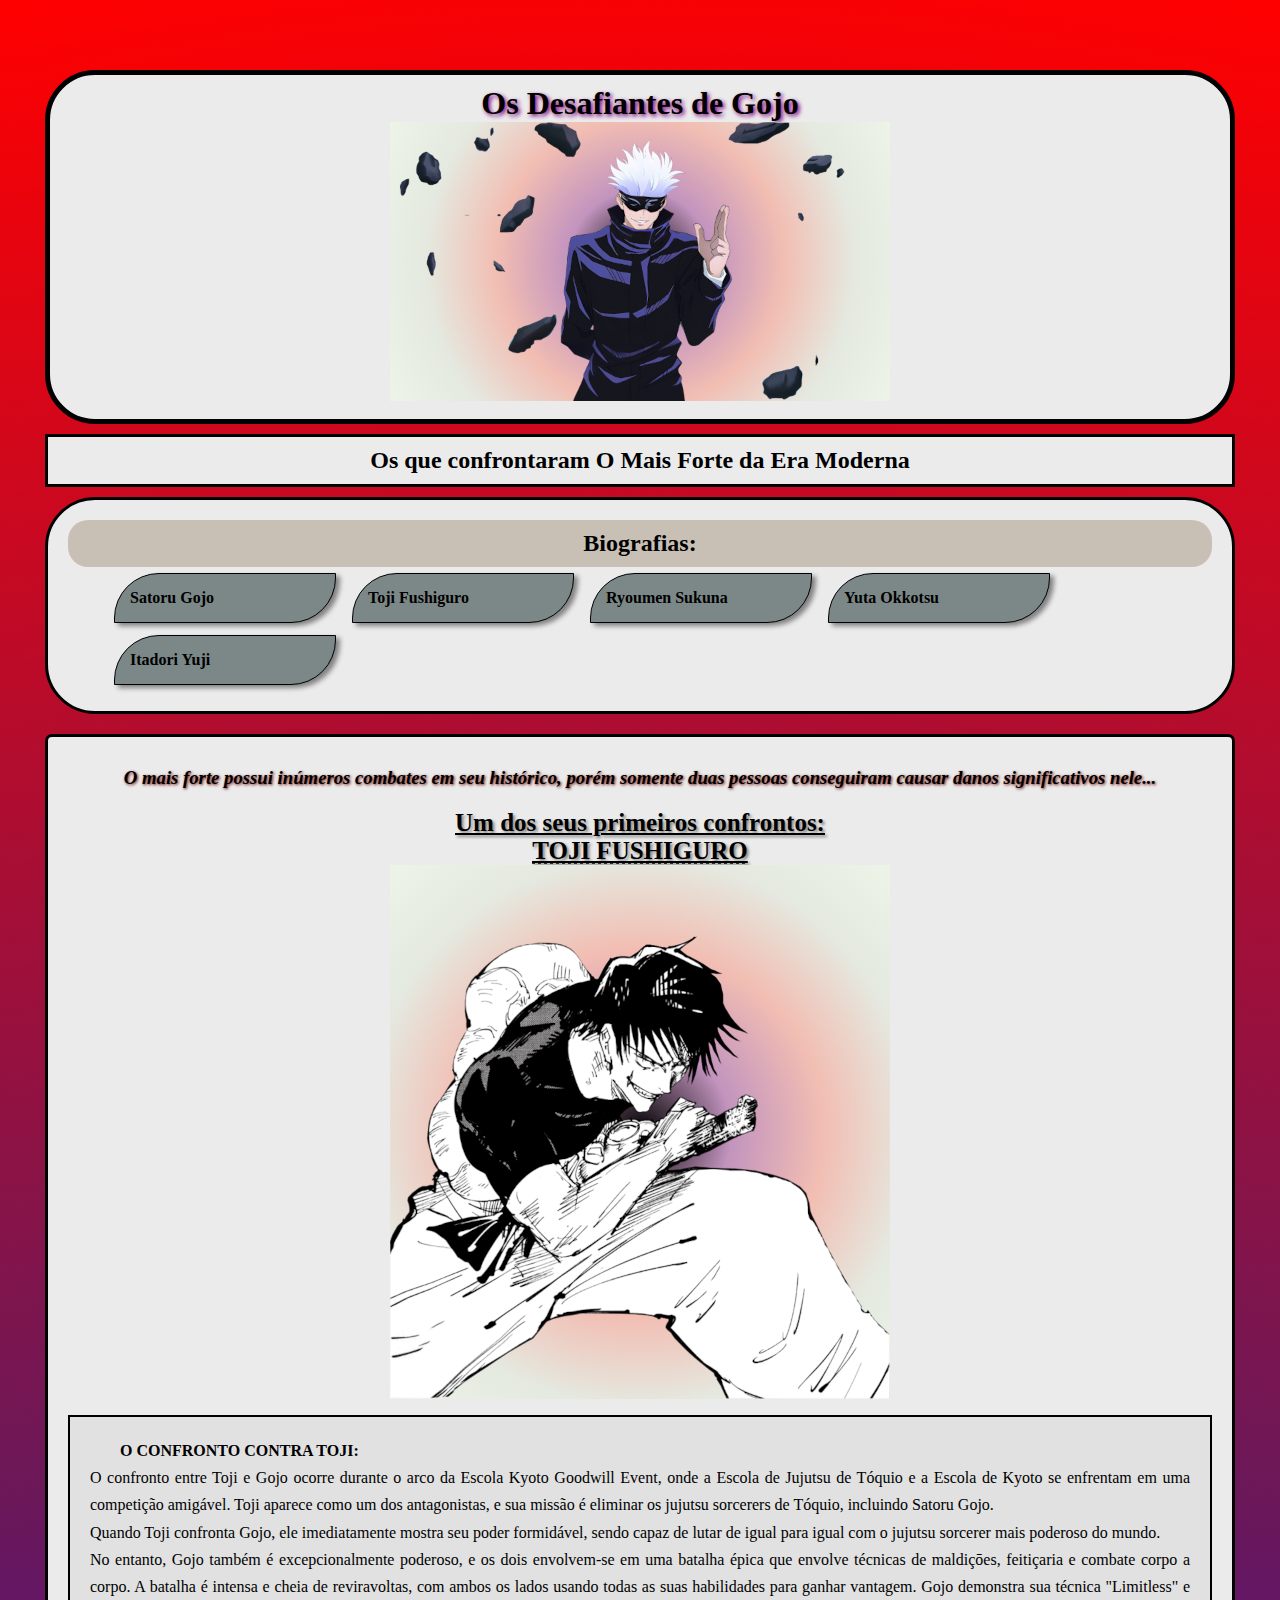
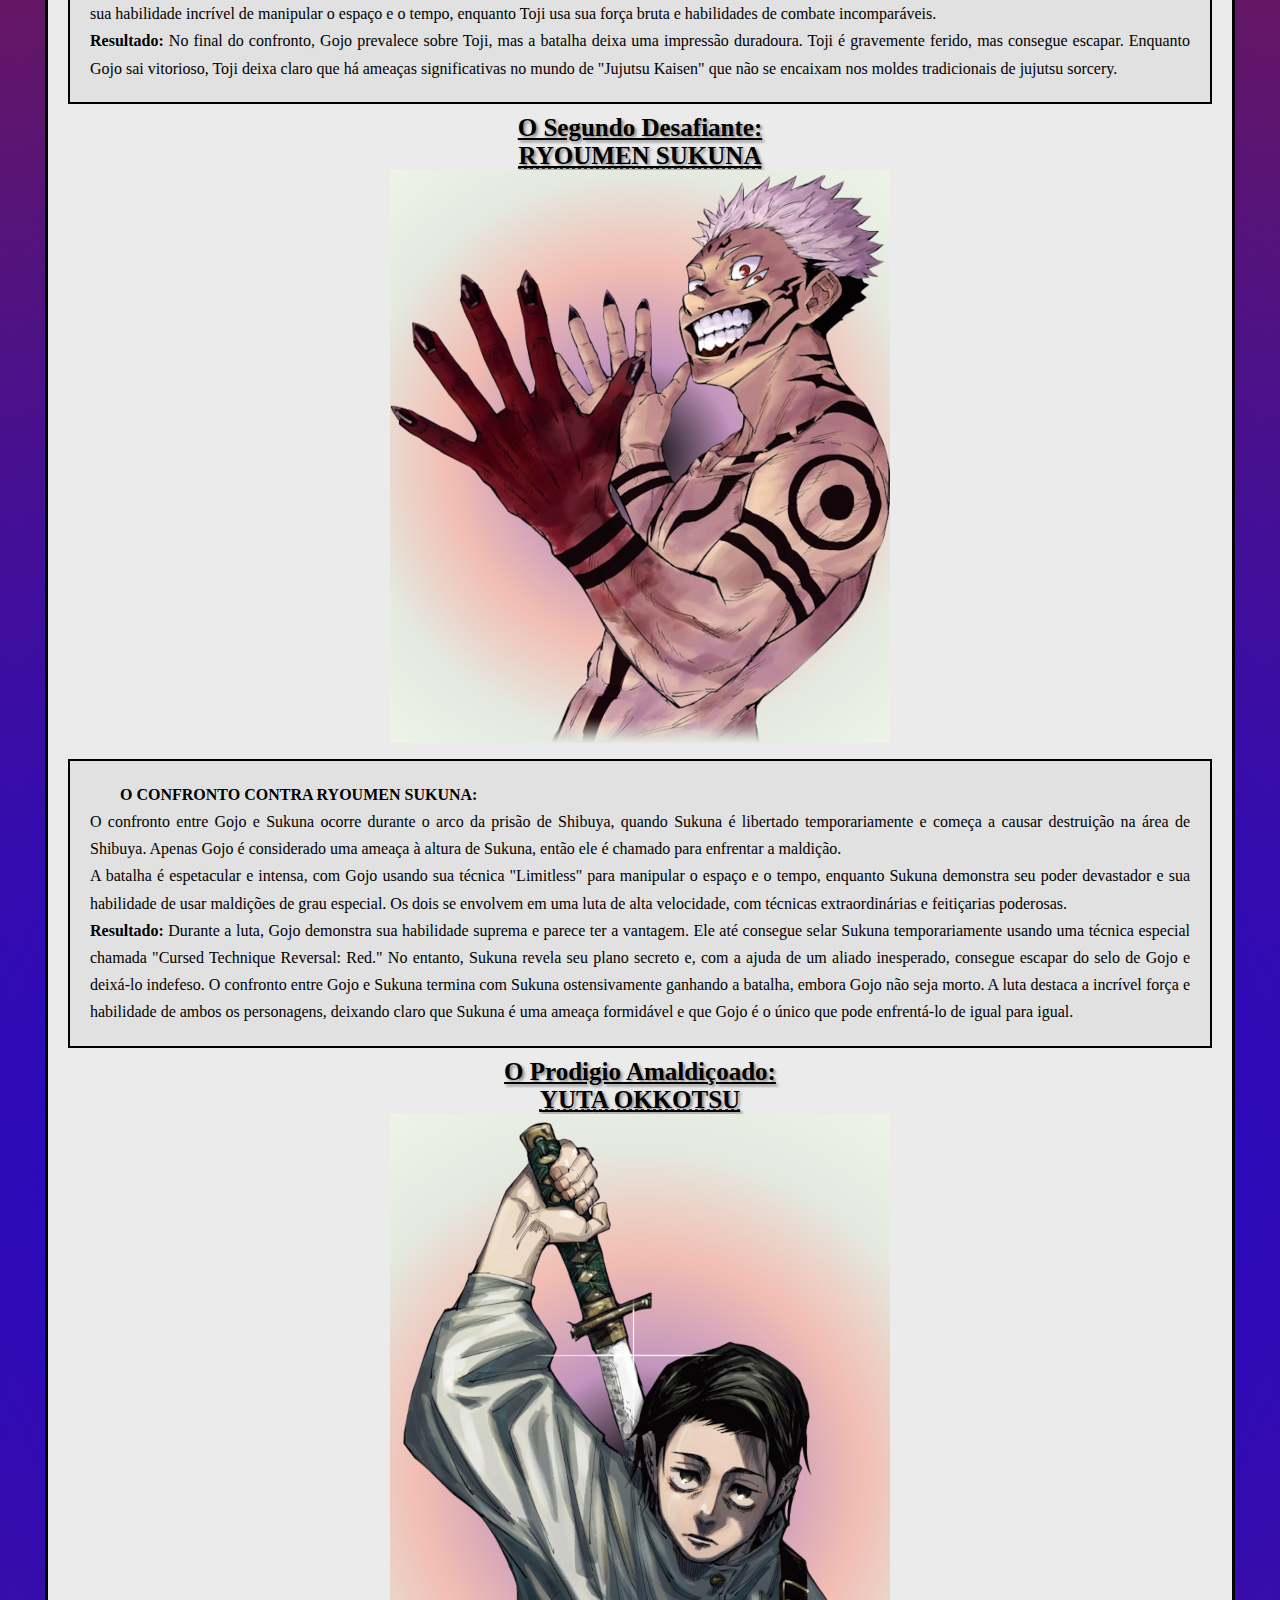
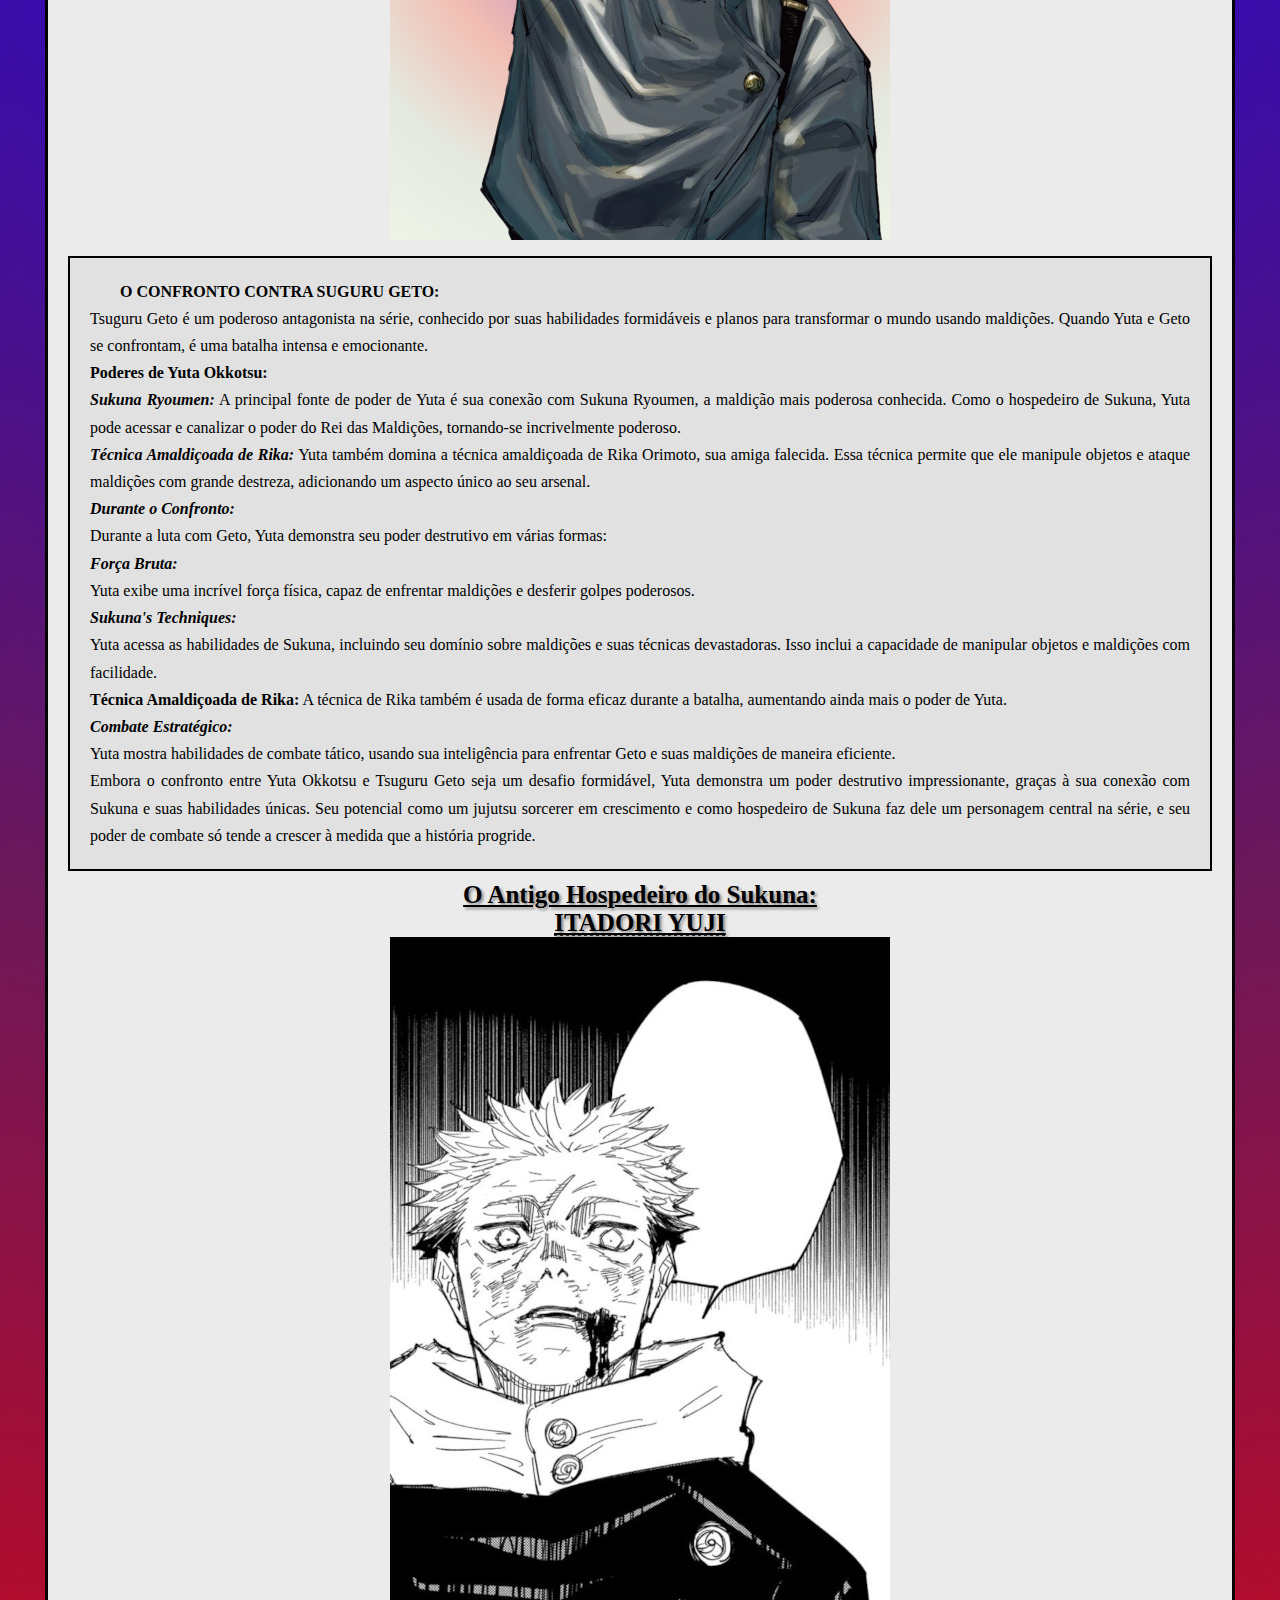
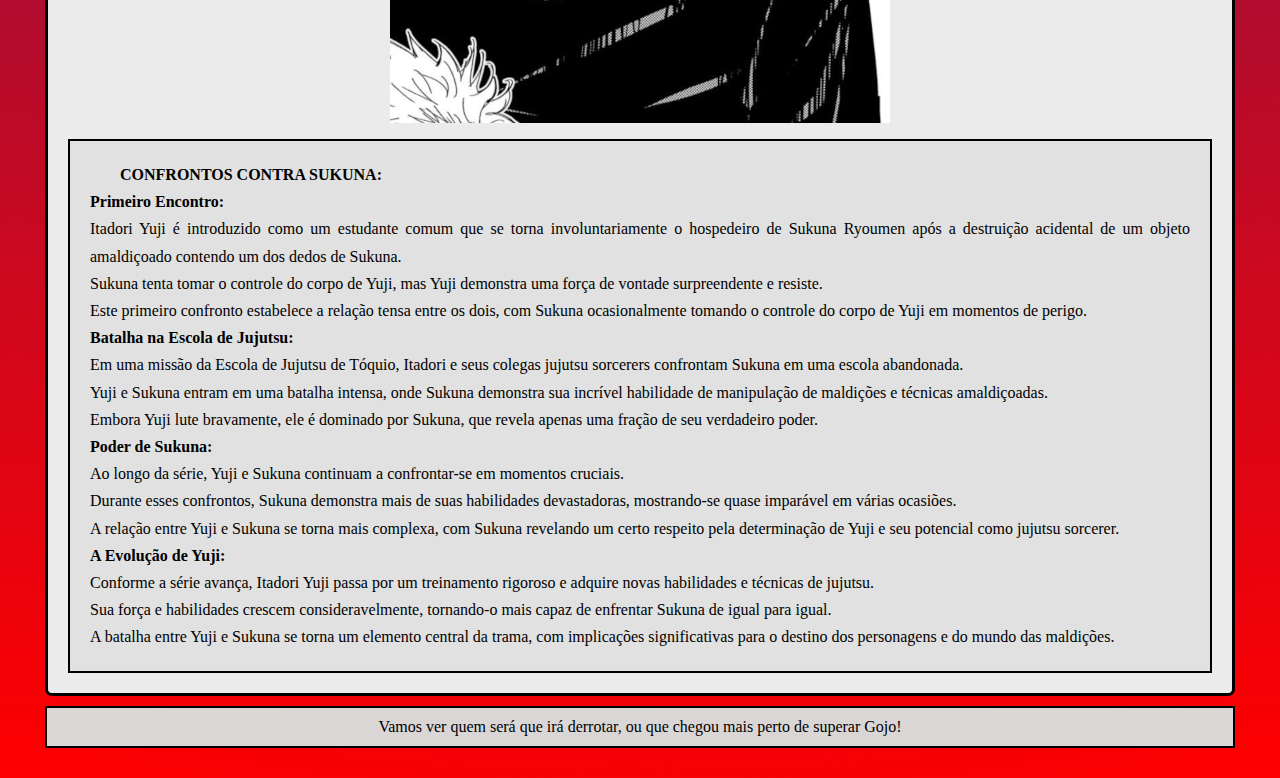
<file: index.html>
<!DOCTYPE html>
<html lang="pt-br">
<head>
    <meta charset="UTF-8">
    <meta name="viewport" content="width=device-width, initial-scale=1.0">
    <title>Os desafiantes do mais forte da Era Moderna</title>
    <link rel="stylesheet" href="style.css">
    <link rel="shortcut icon" href="imagens/favicon/favicon.ico" type="image/x-icon">
    
</head>
<body>
    <header>
        <h1>
            Os Desafiantes de Gojo <br>
            <picture>
                <source media="(max-width: 750px)" srcset="imagens/250px/gojo_base_250.png" type="image/png">
                <img src="imagens/500px/gojo_base_500.png" alt="gojo_sinistro" id="gojo_base_img">
            </picture>
        </h1>
        <h2 class="biografia_t">
            Os que confrontaram O Mais Forte da Era Moderna
        </h2>
        <nav class="biografias">
            <h2 id="cabecalho"> 
                Biografias:
            </h2>
            <ul type="square">
                <li class="gojo"><a href="biografias/index_gojo.html" target="_self" rel="next">Satoru Gojo</a></li>
                <li class="toji"><a href="biografias/index_toji.html">Toji Fushiguro</a></li>
                <li class="sukuna"><a href="biografias/index.sukuna.html">Ryoumen Sukuna</a></li>
                <li class="yuta"><a href="biografias/index_yuta.html">Yuta Okkotsu</a></li>
                <li class="itadori"><a href="biografias/index_itadori.html">Itadori Yuji</a></li>
            </ul>
        </nav>
    </header>
    <main class="texto_principal">
        <section>
            <article id="introducao">
                <h3>
                    O mais forte possui inúmeros combates em seu histórico, <strong>porém</strong> somente duas pessoas conseguiram causar danos significativos nele...
                </h3>
            </article>
        </section>
        <section>
            <article class="textos_etextos">
                <h3>
                    Um dos seus primeiros confrontos: <br>
                    <abbr title="O MAIS FORTE SEM ENERGIA AMALDIÇOADA">TOJI FUSHIGURO</abbr> <br>
                    <picture>
                        <source media="(max-width: 750px)" srcset="imagens/250px/toji_base_250.png" type="image/png">
                        <img src="imagens/500px/toji_base_500.png" alt="toji_sinistro" id="toji_base_img">
                    </picture>
                </h3>
                <p id="gojo_vs_toji">
                    <strong>O CONFRONTO CONTRA TOJI:</strong><br>
                    O confronto entre Toji e Gojo ocorre durante o arco da Escola Kyoto Goodwill Event, onde a Escola de Jujutsu de Tóquio e a Escola de Kyoto se enfrentam em uma competição amigável.
                    Toji aparece como um dos antagonistas, e sua missão é eliminar os jujutsu sorcerers de Tóquio, incluindo Satoru Gojo. <br>
                    Quando Toji confronta Gojo, ele imediatamente mostra seu poder formidável, sendo capaz de lutar de igual para igual com o jujutsu sorcerer mais poderoso do mundo. <br>
                    No entanto, Gojo também é excepcionalmente poderoso, e os dois envolvem-se em uma batalha épica que envolve técnicas de maldiçōes, feitiçaria e combate corpo a corpo.
                    A batalha é intensa e cheia de reviravoltas, com ambos os lados usando todas as suas habilidades para ganhar vantagem. 
                    Gojo demonstra sua técnica "Limitless" e sua habilidade incrível de manipular o espaço e o tempo, enquanto Toji usa sua força bruta e habilidades de combate incomparáveis. <br>
                    <strong>Resultado:</strong>
                    No final do confronto, Gojo prevalece sobre Toji, mas a batalha deixa uma impressão duradoura. Toji é gravemente ferido, mas consegue escapar. 
                    Enquanto Gojo sai vitorioso, Toji deixa claro que há ameaças significativas no mundo de "Jujutsu Kaisen" que não se encaixam nos moldes tradicionais de jujutsu sorcery.
                </p>
                <h3>
                    O Segundo Desafiante: <br>
                    <abbr title="O REI DAS MALDIÇÕES">RYOUMEN SUKUNA</abbr> <br>
                    <picture>
                        <source media="(max-width: 750px)" srcset="imagens/250px/sukuna_base_250.png" type="image/png">
                        <img src="imagens/500px/sukuna_base_500.png" alt="sukuna_sinistro" id="sukuna_base_img">
                    </picture>
                </h3>
                <p id="gojo_vs_sukuna">
                    <strong>O CONFRONTO CONTRA RYOUMEN SUKUNA:</strong> <br>
                    O confronto entre Gojo e Sukuna ocorre durante o arco da prisão de Shibuya, quando Sukuna é libertado temporariamente e começa a causar destruição na área de Shibuya. 
                    Apenas Gojo é considerado uma ameaça à altura de Sukuna, então ele é chamado para enfrentar a maldição. <br>
                    A batalha é espetacular e intensa, com Gojo usando sua técnica "Limitless" para manipular o espaço e o tempo, enquanto Sukuna demonstra seu poder devastador e sua habilidade de usar maldições de grau especial.
                    Os dois se envolvem em uma luta de alta velocidade, com técnicas extraordinárias e feitiçarias poderosas. <br>
                    <strong>Resultado:</strong>
                    Durante a luta, Gojo demonstra sua habilidade suprema e parece ter a vantagem. Ele até consegue selar Sukuna temporariamente usando uma técnica especial chamada "Cursed Technique Reversal: Red." 
                    No entanto, Sukuna revela seu plano secreto e, com a ajuda de um aliado inesperado, consegue escapar do selo de Gojo e deixá-lo indefeso.
                    O confronto entre Gojo e Sukuna termina com Sukuna ostensivamente ganhando a batalha, embora Gojo não seja morto. 
                    A luta destaca a incrível força e habilidade de ambos os personagens, deixando claro que Sukuna é uma ameaça formidável e que Gojo é o único que pode enfrentá-lo de igual para igual.
                </p>
                <h3>
                    O Prodigio Amaldiçoado: <br>
                    <abbr title="O FUTURO JUJUTSU">YUTA OKKOTSU</abbr> <br>
                    <picture>
                        <source media="(max-width: 750px)" srcset="imagens/250px/yuta_base_250.png" type="image/png">
                        <img src="imagens/500px/yuta_base_500.png" alt="yuta_sinistro" id="yuta_base_img">
                    </picture>
                </h3>
                <p id="yuta_vs_geto">
                    <strong>O CONFRONTO CONTRA SUGURU GETO:</strong> <br>
                    Tsuguru Geto é um poderoso antagonista na série, conhecido por suas habilidades formidáveis e planos para transformar o mundo usando maldições.
                     Quando Yuta e Geto se confrontam, é uma batalha intensa e emocionante. <br>
                    <strong>Poderes de Yuta Okkotsu:</strong> <br>
                    <em><strong>Sukuna Ryoumen:</strong></em> A principal fonte de poder de Yuta é sua conexão com Sukuna Ryoumen, a maldição mais poderosa conhecida. Como o hospedeiro de Sukuna, 
                    Yuta pode acessar e canalizar o poder do Rei das Maldições, tornando-se incrivelmente poderoso. <br>
                    <em><strong>Técnica Amaldiçoada de Rika:</strong></em> Yuta também domina a técnica amaldiçoada de Rika Orimoto, sua amiga falecida. 
                    Essa técnica permite que ele manipule objetos e ataque maldições com grande destreza, adicionando um aspecto único ao seu arsenal. <br>
                    <em><strong>Durante o Confronto:</strong></em> <br>
                    Durante a luta com Geto, Yuta demonstra seu poder destrutivo em várias formas: <br>
                    <em><strong>Força Bruta:</strong></em> <br> Yuta exibe uma incrível força física, capaz de enfrentar maldições e desferir golpes poderosos. <br>
                    <em><strong>Sukuna's Techniques:</strong></em> <br> Yuta acessa as habilidades de Sukuna, incluindo seu domínio sobre maldições e suas técnicas devastadoras. 
                    Isso inclui a capacidade de manipular objetos e maldições com facilidade. <br>
                    <strong>Técnica Amaldiçoada de Rika:</strong> A técnica de Rika também é usada de forma eficaz durante a batalha, aumentando ainda mais o poder de Yuta. <br>
                    <em><strong>Combate Estratégico:</strong></em> <br> Yuta mostra habilidades de combate tático, usando sua inteligência para enfrentar Geto e suas maldições de maneira eficiente. <br>
                    Embora o confronto entre Yuta Okkotsu e Tsuguru Geto seja um desafio formidável, Yuta demonstra um poder destrutivo impressionante,
                    graças à sua conexão com Sukuna e suas habilidades únicas. 
                    Seu potencial como um jujutsu sorcerer em crescimento e como hospedeiro de Sukuna faz dele um personagem central na série, 
                    e seu poder de combate só tende a crescer à medida que a história progride.
                </p>
                <h3>
                    O Antigo Hospedeiro do Sukuna: <br>
                    <abbr title="Expansão de Dominio: Território de Caça!">ITADORI YUJI</abbr> <br>
                    <picture>
                        <source media="(max-width: 750px)" srcset="imagens/250px/itadori_base_250.png" type="image/png">
                        <img src="imagens/500px/itadori_base_500.png" alt="itadori_sinistro" id="itadori_base_img">
                    </picture>
                </h3>
                <p id="itadori_legado">
                    <strong>CONFRONTOS CONTRA SUKUNA:</strong> <br>
                    <strong>Primeiro Encontro:</strong> <br>
                    Itadori Yuji é introduzido como um estudante comum que se torna involuntariamente o hospedeiro de Sukuna Ryoumen após a destruição acidental de um objeto amaldiçoado contendo um dos dedos de Sukuna. <br>
                    Sukuna tenta tomar o controle do corpo de Yuji, mas Yuji demonstra uma força de vontade surpreendente e resiste. <br>
                    Este primeiro confronto estabelece a relação tensa entre os dois, com Sukuna ocasionalmente tomando o controle do corpo de Yuji em momentos de perigo. <br>
                    <strong>Batalha na Escola de Jujutsu:</strong> <br>
                    Em uma missão da Escola de Jujutsu de Tóquio, Itadori e seus colegas jujutsu sorcerers confrontam Sukuna em uma escola abandonada. <br>
                    Yuji e Sukuna entram em uma batalha intensa, onde Sukuna demonstra sua incrível habilidade de manipulação de maldições e técnicas amaldiçoadas. <br>
                    Embora Yuji lute bravamente, ele é dominado por Sukuna, que revela apenas uma fração de seu verdadeiro poder. <br>
                    <strong>Poder de Sukuna:</strong> <br>
                    Ao longo da série, Yuji e Sukuna continuam a confrontar-se em momentos cruciais. <br>
                    Durante esses confrontos, Sukuna demonstra mais de suas habilidades devastadoras, mostrando-se quase imparável em várias ocasiões. <br>
                    A relação entre Yuji e Sukuna se torna mais complexa, com Sukuna revelando um certo respeito pela determinação de Yuji e seu potencial como jujutsu sorcerer. <br>
                    <strong>A Evolução de Yuji:</strong> <br>
                    Conforme a série avança, Itadori Yuji passa por um treinamento rigoroso e adquire novas habilidades e técnicas de jujutsu. <br>
                    Sua força e habilidades crescem consideravelmente, tornando-o mais capaz de enfrentar Sukuna de igual para igual. <br>
                    A batalha entre Yuji e Sukuna se torna um elemento central da trama, com implicações significativas para o destino dos personagens e do mundo das maldições.
                </p>
            </article>
        </section>
    </main>
    <footer>
        <p class="gancho">
            Vamos ver quem será que irá derrotar, ou que chegou mais perto de superar Gojo!
        </p>
    </footer>
</body>
</html>
</file>
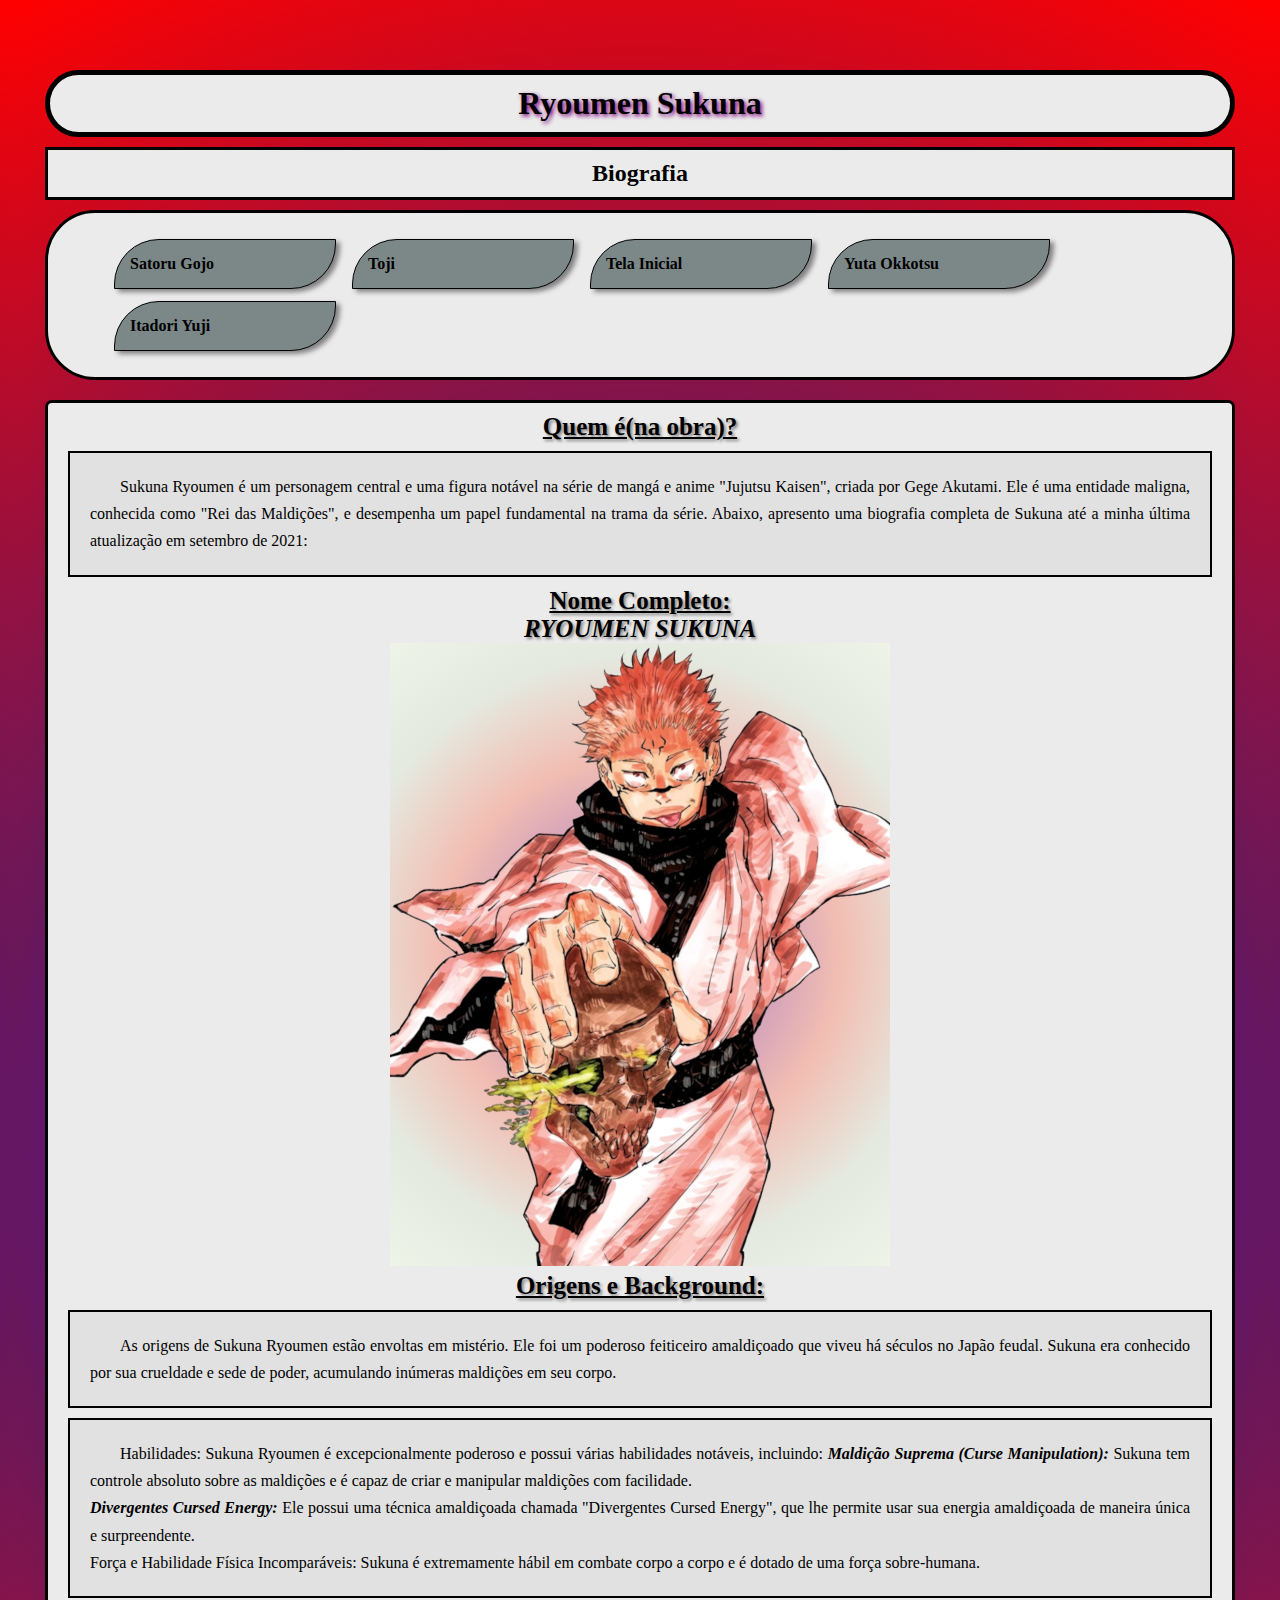
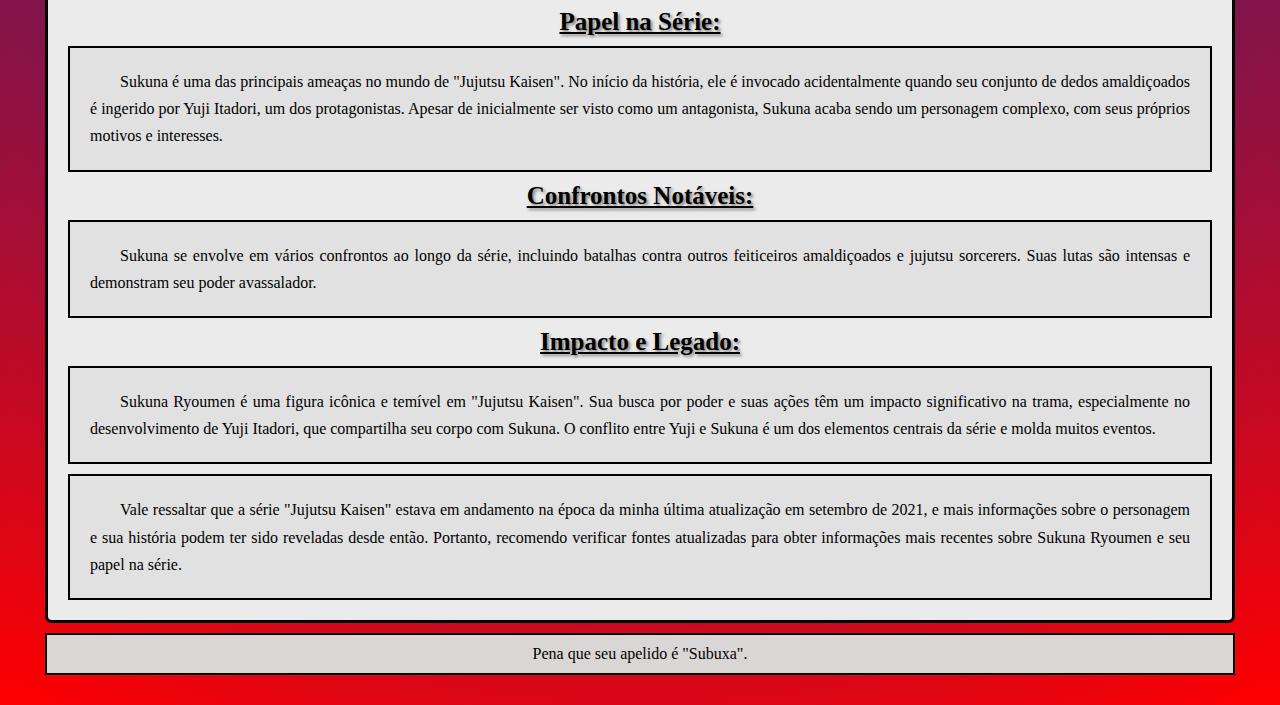
<file: biografias/index.sukuna.html>
<!DOCTYPE html>
<html lang="pt-br">
<head>
    <meta charset="UTF-8">
    <meta name="viewport" content="width=device-width, initial-scale=1.0">
    <title>Biografia do Rei das Maldições</title>
    <link rel="stylesheet" href="../style.css">
</head>
<body>
    <header>
        <h1>
            Ryoumen Sukuna
        </h1>
        <h2 class="biografia_t">
            Biografia
        </h2>
        <nav class="biografias">
            <ul>
                <li class="gojo"><a href="index_gojo.html" target="_self" rel="prev">Satoru Gojo</a></li>
                <li class="toji"><a href="index_toji.html" target="_self" rel="prev">Toji</a></li>
                <li class="retorno"><a href="../index.html" target="_self" rel="prev">Tela Inicial</a></li>
                <li class="yuta"><a href="index_yuta.html" target="_self" rel="next">Yuta Okkotsu</a></li>
                <li class="itadori"><a href="index_itadori.html">Itadori Yuji</a></li>
            </ul>
        </nav>
    </header>
    <main class="texto_principal">
        <article class="textos_etextos">
            <h3>
                Quem é(na obra)?
            </h3>
            <p>
                Sukuna Ryoumen é um personagem central e uma figura notável na série de mangá e anime "Jujutsu Kaisen", 
                criada por Gege Akutami. Ele é uma entidade maligna, conhecida como "Rei das Maldições", 
                e desempenha um papel fundamental na trama da série. Abaixo, apresento uma biografia completa de Sukuna 
                até a minha última atualização em setembro de 2021: <br>
            </p>
            <h3>
                Nome Completo:
            </h3>
            <h3 style="text-decoration: none;">
                <em>RYOUMEN SUKUNA</em> <br>
                <picture>
                    <source media="(max-width: 750px)" srcset="../imagens/250px/sukuna_biografia_250.png" type="image/png">
                    <img src="../imagens/500px/sukuna_biografia_500.png" alt="sukuna_sinistro" id="sukuna_biografia_img">
                </picture>
            </h3>
            <h3>
                Origens e Background:
            </h3>
            <p>
                As origens de Sukuna Ryoumen estão envoltas em mistério. 
                Ele foi um poderoso feiticeiro amaldiçoado que viveu há séculos no Japão feudal. 
                Sukuna era conhecido por sua crueldade e sede de poder, acumulando inúmeras maldições em seu corpo.
            </p>
            <p>
                Habilidades:
                Sukuna Ryoumen é excepcionalmente poderoso e possui várias habilidades notáveis, incluindo:
                <strong><em>Maldição Suprema (Curse Manipulation):</em></strong> Sukuna tem controle absoluto sobre as maldições e é capaz de criar e manipular 
                maldições com facilidade. <br>
                <strong><em>Divergentes Cursed Energy:</em></strong> Ele possui uma técnica amaldiçoada chamada "Divergentes Cursed Energy", 
                que lhe permite usar sua energia amaldiçoada de maneira única e surpreendente. <br>
                Força e Habilidade Física Incomparáveis: Sukuna é extremamente hábil em combate corpo a corpo e é dotado de uma força sobre-humana.
            </p>
            <h3>
                Papel na Série:
            </h3>
            <p>
                Sukuna é uma das principais ameaças no mundo de "Jujutsu Kaisen". No início da história, ele é invocado acidentalmente 
                quando seu conjunto de dedos amaldiçoados é ingerido por Yuji Itadori, um dos protagonistas. 
                Apesar de inicialmente ser visto como um antagonista, Sukuna acaba sendo um personagem complexo, 
                com seus próprios motivos e interesses.
            </p>
            <h3>
                Confrontos Notáveis:
            </h3>
            <p>
                Sukuna se envolve em vários confrontos ao longo da série, incluindo batalhas contra outros feiticeiros amaldiçoados e 
                jujutsu sorcerers. Suas lutas são intensas e demonstram seu poder avassalador.
            </p>
            <h3>
                Impacto e Legado:
            </h3>
           <p>
                Sukuna Ryoumen é uma figura icônica e temível em "Jujutsu Kaisen". Sua busca por poder e suas ações têm um impacto significativo 
                na trama, especialmente no desenvolvimento de Yuji Itadori, que compartilha seu corpo com Sukuna. 
                O conflito entre Yuji e Sukuna é um dos elementos centrais da série e molda muitos eventos.
            </p>
            <p>
                Vale ressaltar que a série "Jujutsu Kaisen" estava em andamento na época da minha última atualização em setembro de 2021, 
                e mais informações sobre o personagem e sua história podem ter sido reveladas desde então. Portanto, 
                recomendo verificar fontes atualizadas para obter informações mais recentes sobre Sukuna Ryoumen e seu papel na série.
            </p>
    </article>
    </main>
    <footer>
        <p class="gancho">
            Pena que seu apelido é "Subuxa".
        </p>
    </footer>
    
</body>
</html>
</file>
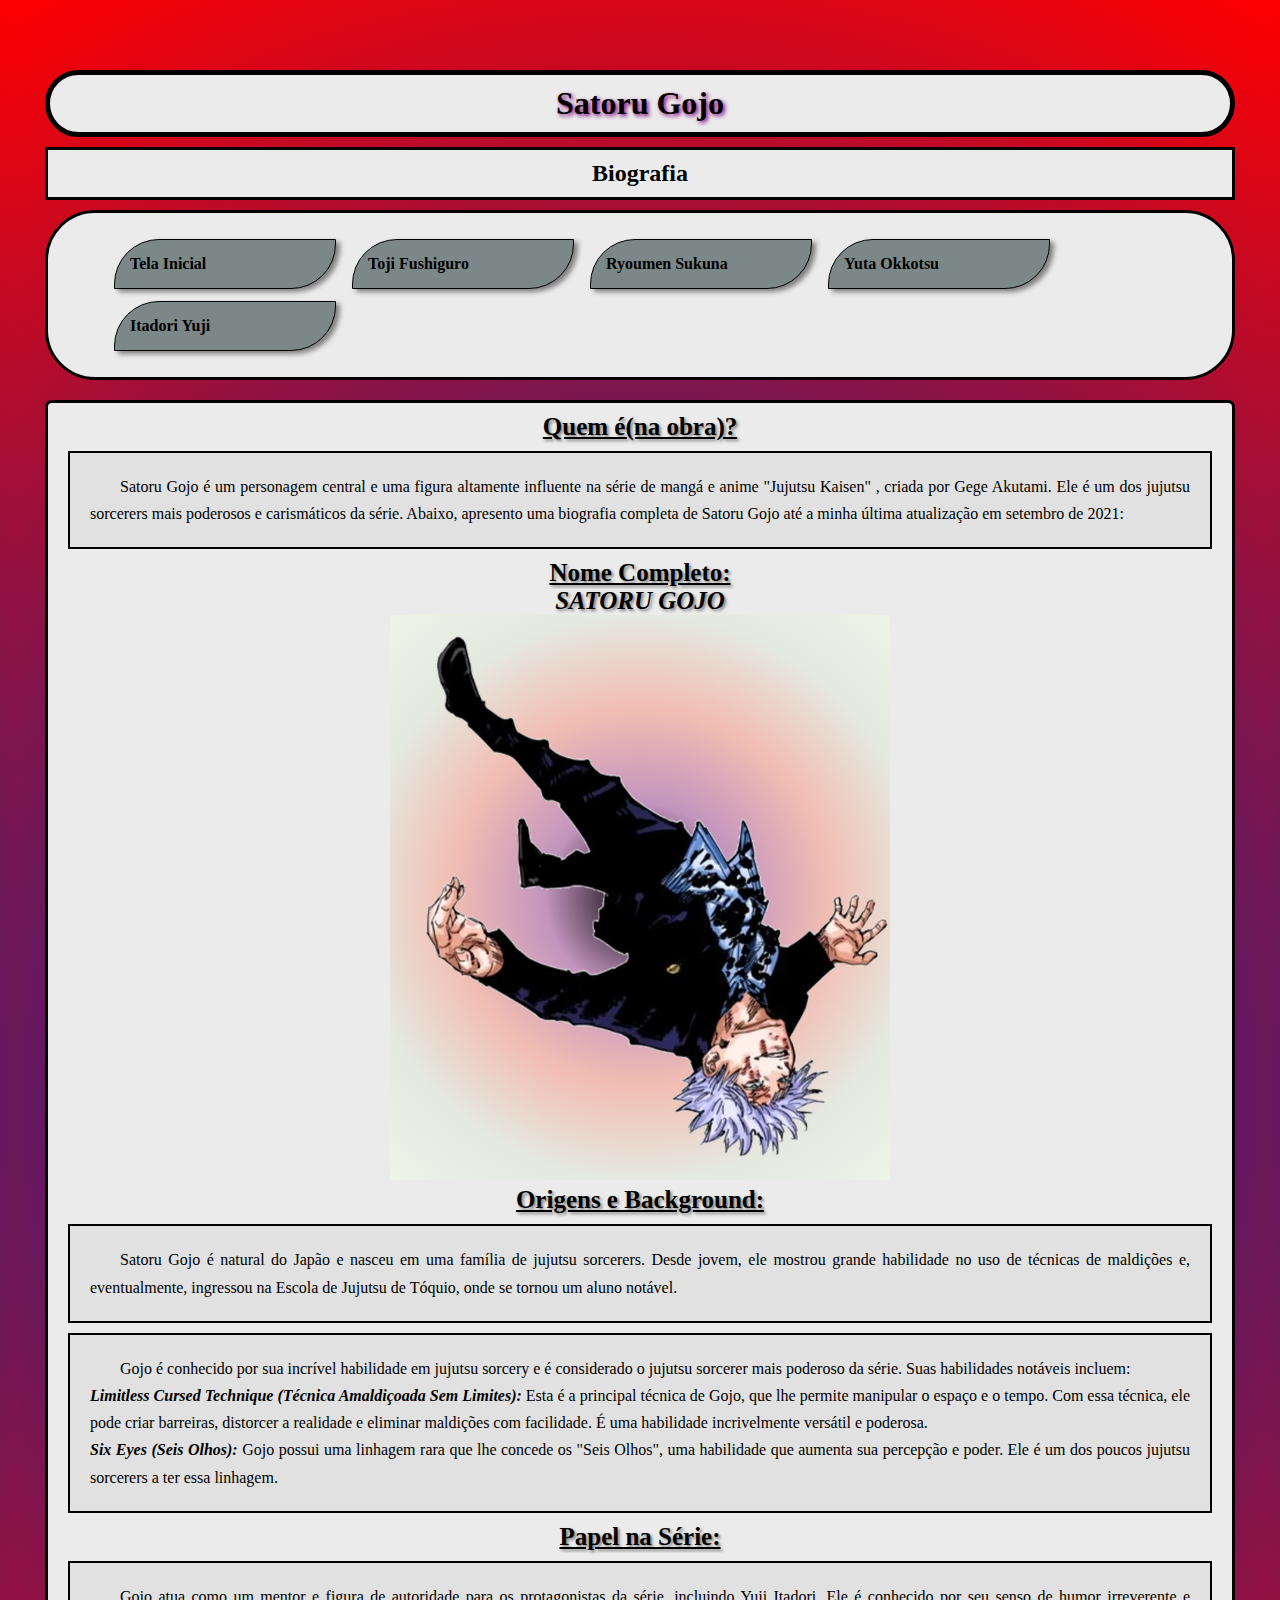
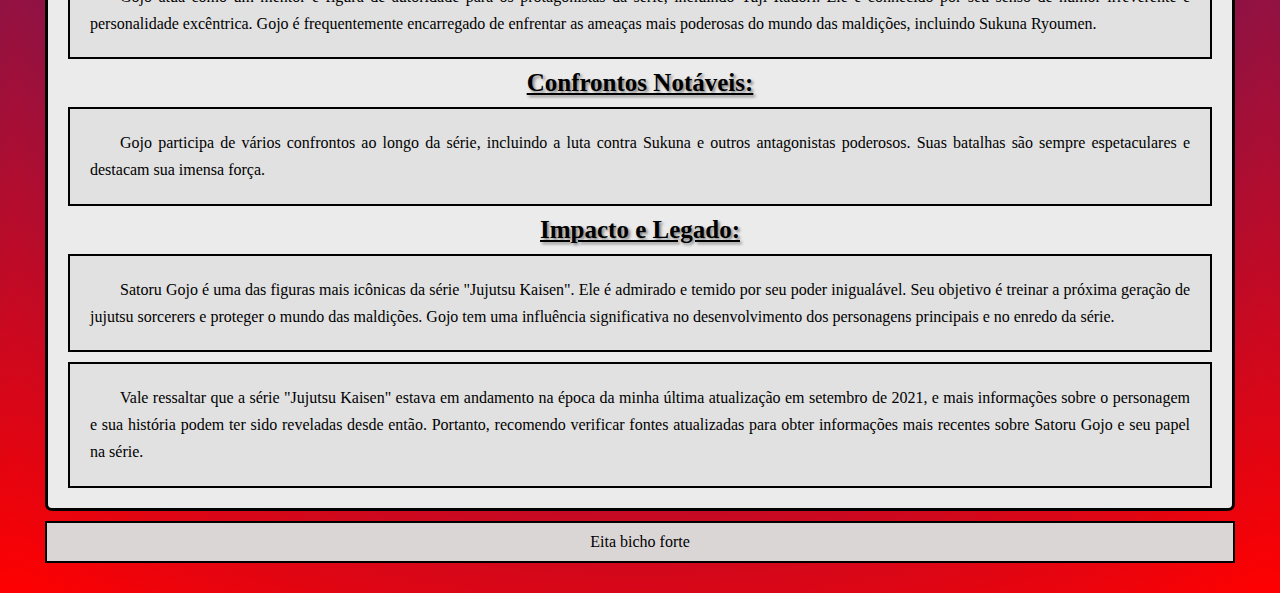
<file: biografias/index_gojo.html>
<!DOCTYPE html>
<html lang="pt-br">
<head>
    <meta charset="UTF-8">
    <meta name="viewport" content="width=device-width, initial-scale=1.0">
    <title>Biografia do Mais forte</title>
    <link rel="stylesheet" href="../style.css">
</head>
<body>
    <header>
        <h1>
            Satoru Gojo
        </h1>
        <h2 class="biografia_t">
            Biografia
        </h2>
        <nav class="biografias">
            <ul>
                <li class="retorno"><a href="../index.html" target="_self" rel="prev">Tela Inicial</a></li>
                <li class="toji"><a href="index_toji.html" target="_self" rel="next">Toji Fushiguro</a></li>
                <li class="sukuna"><a href="index.sukuna.html" target="_self" rel="next">Ryoumen Sukuna</a></li>
                <li class="yuta"><a href="index_yuta.html" target="_self" rel="next">Yuta Okkotsu</a></li>
                <li class="itadori"><a href="index_itadori.html">Itadori Yuji</a></li>
            </ul>
        </nav>
    </header>
    <main class="texto_principal">
        <article class="textos_etextos">
            <h3>
                Quem é(na obra)?
            </h3>
            <p>
                Satoru Gojo é um personagem central e uma figura altamente influente na série de mangá e anime "Jujutsu Kaisen"
                , criada por Gege Akutami. Ele é um dos jujutsu sorcerers mais poderosos e carismáticos da série. 
                Abaixo, apresento uma biografia completa de Satoru Gojo até a minha última atualização em setembro de 2021: <br>
            </p>
            <h3>
                Nome Completo:
            </h3>
            <h3 style="text-decoration: none;">
                <em>SATORU GOJO</em> <br>
                <picture>
                    <source media="(max-width: 750px)" srcset="../imagens/250px/gojo_biografia_250.png" type="image/png">
                    <img src="../imagens/500px/gojo_biografia_500.png" alt="gojo_sinistro" id="gojo_biografia_img">
                </picture>
            </h3>
            <h3>
                Origens e Background:
            </h3>
            <p>
                Satoru Gojo é natural do Japão e nasceu em uma família de jujutsu sorcerers. Desde jovem, ele mostrou grande 
                habilidade no uso de técnicas de maldições e, eventualmente, ingressou na Escola de Jujutsu de Tóquio, 
                onde se tornou um aluno notável. <br> 
            </p>
            <p>
                Gojo é conhecido por sua incrível habilidade em jujutsu sorcery e é considerado o jujutsu sorcerer mais poderoso da série. 
                Suas habilidades notáveis incluem: <br>
                <em><strong>Limitless Cursed Technique (Técnica Amaldiçoada Sem Limites):</strong></em> Esta é a principal técnica de Gojo, que lhe permite manipular
                 o espaço e o tempo. Com essa técnica, ele pode criar barreiras, distorcer a realidade e eliminar maldições com facilidade. 
                 É uma habilidade incrivelmente versátil e poderosa. <br>
                <em><strong>Six Eyes (Seis Olhos):</strong></em> Gojo possui uma linhagem rara que lhe concede os "Seis Olhos", 
                uma habilidade que aumenta sua percepção e poder. Ele é um dos poucos jujutsu sorcerers a ter essa linhagem.
            </p>
            <h3>
                Papel na Série:
            </h3>
            <p>
                Gojo atua como um mentor e figura de autoridade para os protagonistas da série, incluindo Yuji Itadori. 
                Ele é conhecido por seu senso de humor irreverente e personalidade excêntrica.
                Gojo é frequentemente encarregado de enfrentar as ameaças mais poderosas do mundo das maldições, incluindo Sukuna Ryoumen.
            </p>
            <h3>
                Confrontos Notáveis:
            </h3>
            <p>
                Gojo participa de vários confrontos ao longo da série, incluindo a luta contra Sukuna e outros antagonistas poderosos. 
                Suas batalhas são sempre espetaculares e destacam sua imensa força.
            </p>
            <h3>
                Impacto e Legado:
            </h3>
            <p>
                Satoru Gojo é uma das figuras mais icônicas da série "Jujutsu Kaisen". Ele é admirado e temido por seu poder inigualável. 
                Seu objetivo é treinar a próxima geração de jujutsu sorcerers e proteger o mundo das maldições. 
                Gojo tem uma influência significativa no desenvolvimento dos personagens principais e no enredo da série.
            </p>
            <p>
                Vale ressaltar que a série "Jujutsu Kaisen" estava em andamento na época da minha última atualização em setembro de 2021, 
                e mais informações sobre o personagem e sua história podem ter sido reveladas desde então.
                Portanto, recomendo verificar fontes atualizadas para obter informações mais recentes sobre Satoru Gojo e seu papel na série.
            </p>
    </article>
    </main>
    <footer>
        <p class="gancho">
            Eita bicho forte
        </p>
    </footer>
</body>
</html>
</file>
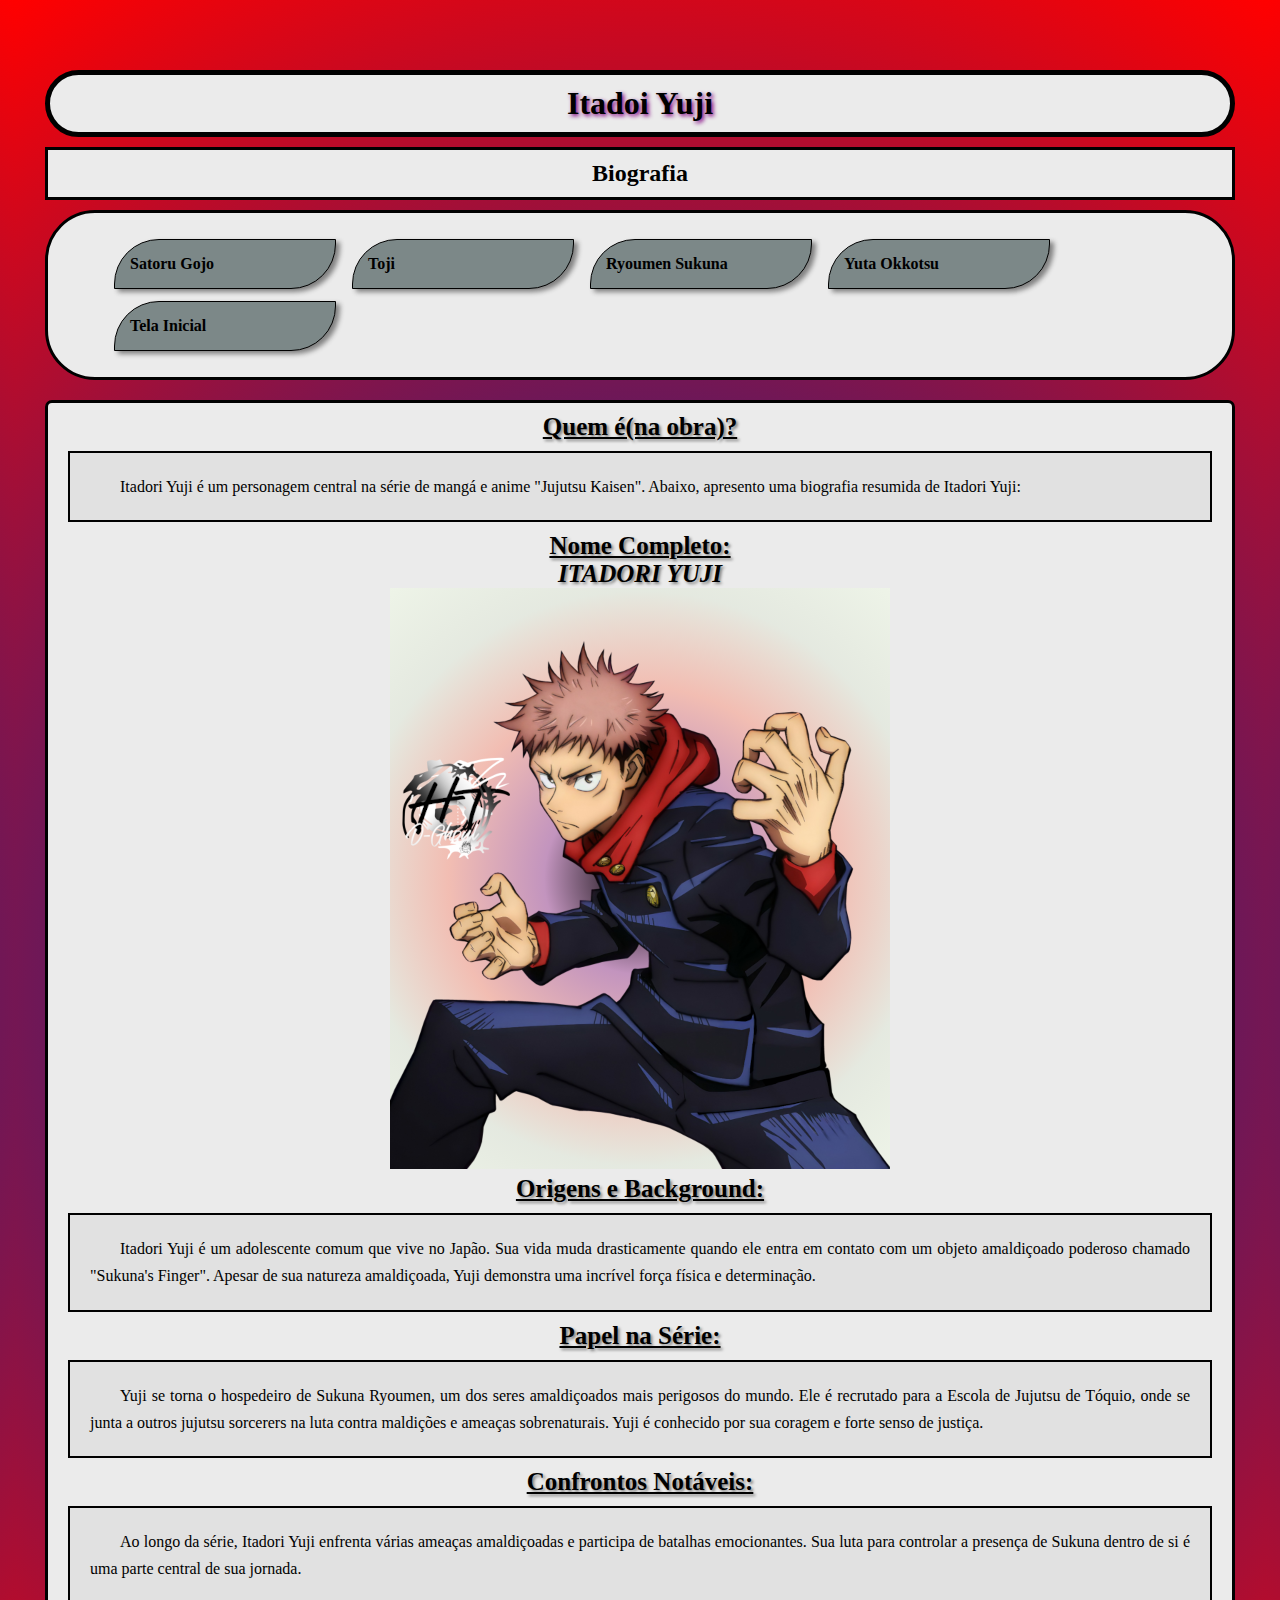
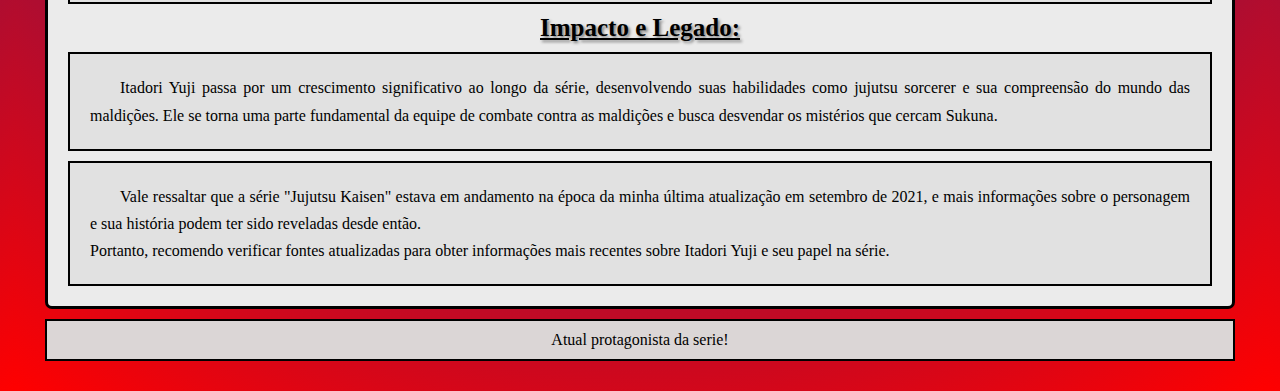
<file: biografias/index_itadori.html>
<!DOCTYPE html>
<html lang="pt-br">
<head>
    <meta charset="UTF-8">
    <meta name="viewport" content="width=device-width, initial-scale=1.0">
    <title>Biografia do Rei das Maldições</title>
    <link rel="stylesheet" href="../style.css">
</head>
<body>
    <header>
        <h1>
            Itadoi Yuji
        </h1>
        <h2 class="biografia_t">
            Biografia
        </h2>
        <nav class="biografias">
            <ul>
                <li class="gojo"><a href="index_gojo.html" target="_self" rel="prev">Satoru Gojo</a></li>
                <li class="toji"><a href="index_toji.html" target="_self" rel="prev">Toji</a></li>
                <li class="sukuna"><a href="index.sukuna.html" target="_self" rel="prev">Ryoumen Sukuna</a></li>
                <li class="yuta"><a href="index_yuta.html" target="_self" rel="next">Yuta Okkotsu</a></li>
                <li class="retorno"><a href="../index.html" target="_self" rel="prev">Tela Inicial</a></li>
               
        </nav>
    </header>
    <main class="texto_principal">
        <article class="textos_etextos">
            <h3>
                Quem é(na obra)?
            </h3>
            <p>
                Itadori Yuji é um personagem central na série de mangá e anime "Jujutsu Kaisen". Abaixo, apresento uma biografia resumida de Itadori Yuji:
            </p>
            <h3>
                Nome Completo:
            </h3>
            <h3 style="text-decoration: none;">
                <em>ITADORI YUJI</em> <br>
                <picture>
                    <source media="(max-width: 750px)" srcset="../imagens/250px/itadori_biografia_250.png" type="image/png">
                    <img src="../imagens/500px/itadori_biografia_500.png" alt="itadori_sinistro" id="itadori_biografia_img">
                </picture>
            </h3>
            <h3>
                Origens e Background:
            </h3>
            <p>
                Itadori Yuji é um adolescente comum que vive no Japão. Sua vida muda drasticamente quando ele entra em contato com um objeto amaldiçoado poderoso chamado "Sukuna's Finger". 
                Apesar de sua natureza amaldiçoada, Yuji demonstra uma incrível força física e determinação.
            </p>
            <h3>
                Papel na Série:
            </h3>
            <p>
                Yuji se torna o hospedeiro de Sukuna Ryoumen, um dos seres amaldiçoados mais perigosos do mundo. 
                Ele é recrutado para a Escola de Jujutsu de Tóquio, onde se junta a outros jujutsu sorcerers na luta contra maldições e ameaças sobrenaturais. 
                Yuji é conhecido por sua coragem e forte senso de justiça.
            </p>
            <h3>
                Confrontos Notáveis:
            </h3>
            <p>
                Ao longo da série, Itadori Yuji enfrenta várias ameaças amaldiçoadas e participa de batalhas emocionantes. 
                Sua luta para controlar a presença de Sukuna dentro de si é uma parte central de sua jornada.
            </p>
            <h3>
                Impacto e Legado:
            </h3>
            <p>
                Itadori Yuji passa por um crescimento significativo ao longo da série, desenvolvendo suas habilidades como jujutsu sorcerer e sua compreensão do mundo das maldições. 
                Ele se torna uma parte fundamental da equipe de combate contra as maldições e busca desvendar os mistérios que cercam Sukuna.
            </p>
            <p>
                Vale ressaltar que a série "Jujutsu Kaisen" estava em andamento na época da minha última atualização em setembro de 2021, e mais informações sobre o personagem e sua história podem ter sido reveladas desde então. <br>
                Portanto, recomendo verificar fontes atualizadas para obter informações mais recentes sobre Itadori Yuji e seu papel na série.
            </p>
    </article>
    </main>
    <footer>
        <p class="gancho">
            Atual protagonista da serie!
        </p>
    </footer>
    
</body>
</html>
</file>
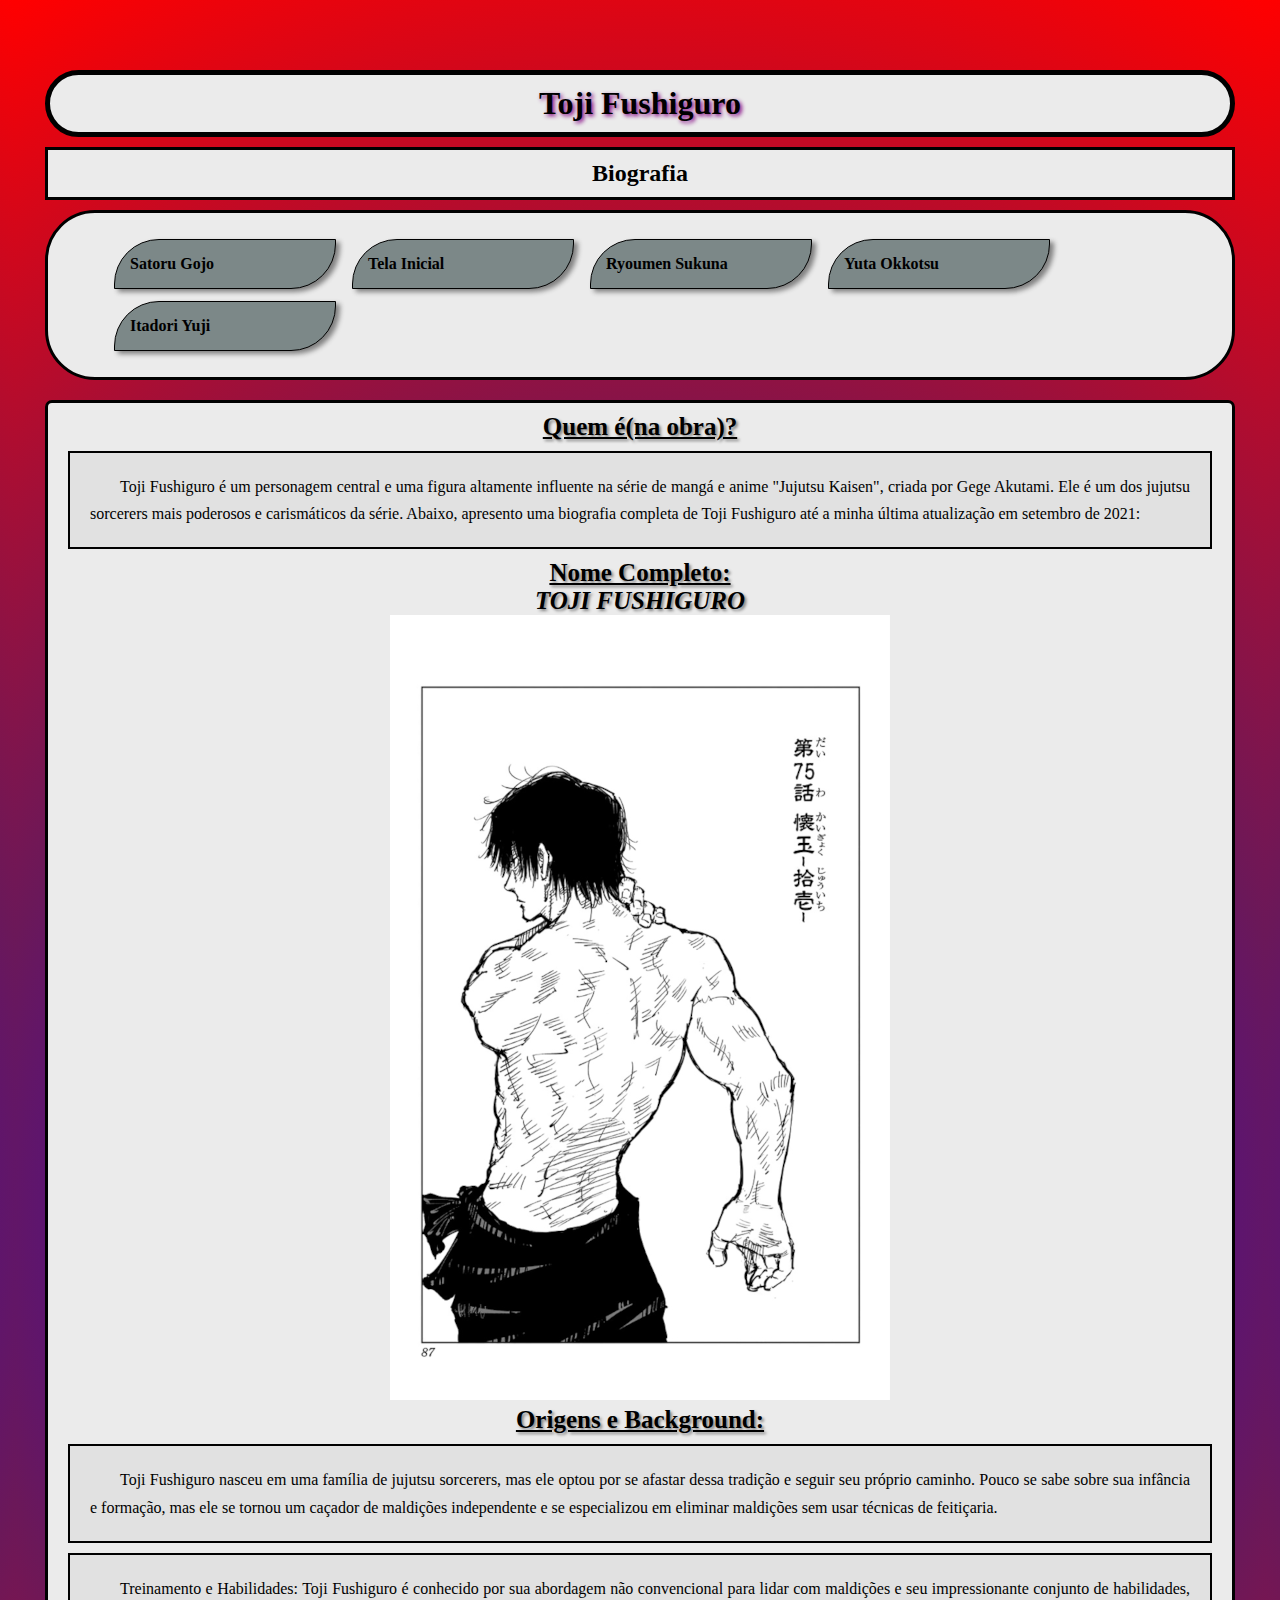
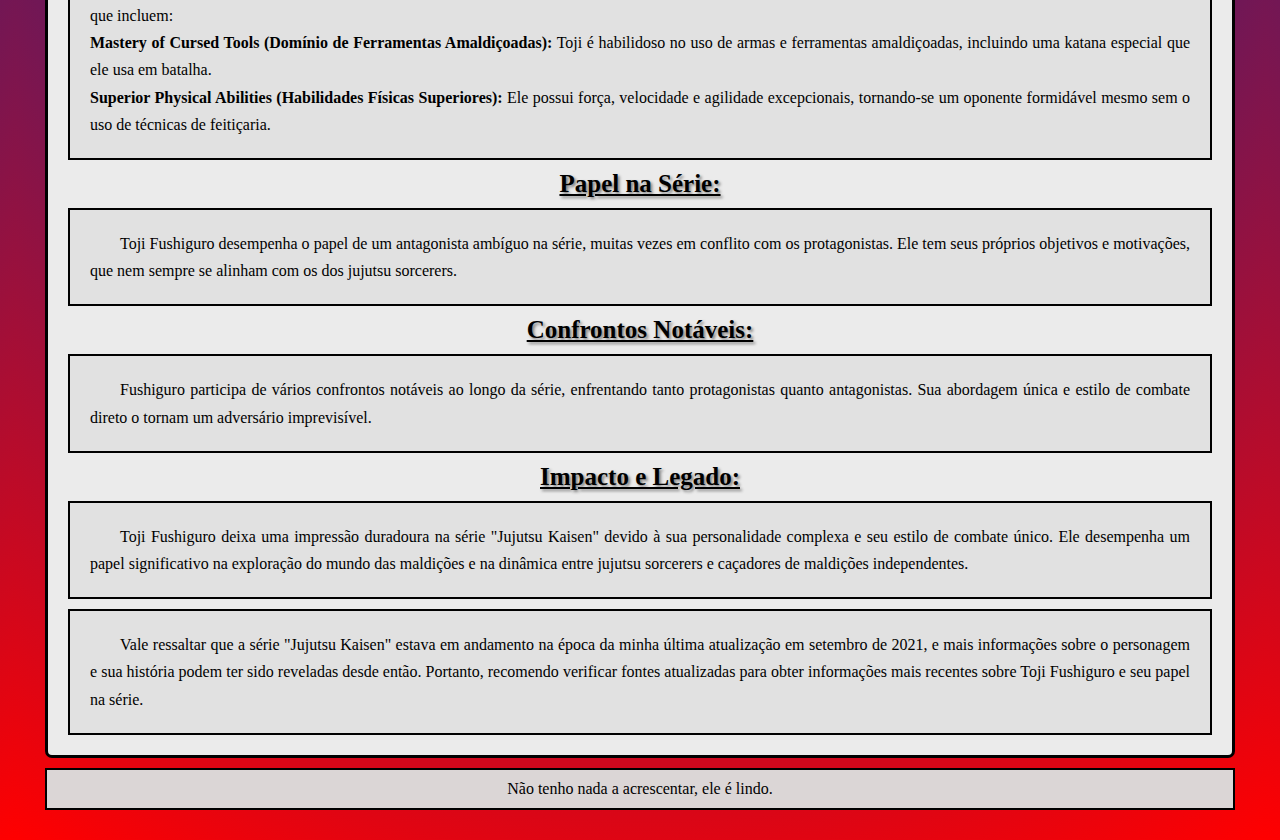
<file: biografias/index_toji.html>
<!DOCTYPE html>
<html lang="pt-br">
<head>
    <meta charset="UTF-8">
    <meta name="viewport" content="width=device-width, initial-scale=1.0">
    <title>Biografia do Mais Forte sem poderes</title>
    <link rel="stylesheet" href="../style.css">
</head>
<body>
    <header>
        <h1>
            Toji Fushiguro
        </h1>
        <h2 class="biografia_t">
            Biografia
        </h2>
        <nav class="biografias">
            <ul>
                <li class="gojo"><a href="index_gojo.html" target="_self" rel="prev">Satoru Gojo</a></li>
                <li class="retorno"><a href="../index.html" target="_self" rel="prev">Tela Inicial</a></li>
                <li class="sukuna"><a href="index.sukuna.html" target="_self" rel="next">Ryoumen Sukuna</a></li>
                <li class="yuta"><a href="index_yuta.html" target="_self" rel="next">Yuta Okkotsu</a></li>
                <li class="itadori"><a href="index_itadori.html">Itadori Yuji</a></li>
            </ul>
        </nav>
    </header>
    <main class="texto_principal">
        <article class="textos_etextos">
            <h3>
                Quem é(na obra)?
            </h3>
            <p>
                Toji Fushiguro é um personagem central e uma figura altamente influente na série de mangá e anime "Jujutsu Kaisen", 
                criada por Gege Akutami. Ele é um dos jujutsu sorcerers mais poderosos e carismáticos da série. 
                Abaixo, apresento uma biografia completa de Toji Fushiguro até a minha última atualização em setembro de 2021: <br>
            </p>
            <h3>
                Nome Completo:
            </h3>
            <h3 style="text-decoration: none;">
                <em>TOJI FUSHIGURO</em> <br>
                <picture>
                    <source media="(max-width: 750px)" srcset="../imagens/250px/toji_biografia_250.png" type="image/png">
                    <img src="../imagens/500px/toji_biografia_500.png" alt="toji_sinistro" id="toji_biografia_img">
                </picture>
            </h3>
            <h3>
                Origens e Background:
            </h3>
            <p>
                Toji Fushiguro nasceu em uma família de jujutsu sorcerers, mas ele optou por se afastar dessa tradição e seguir seu próprio caminho.
                 Pouco se sabe sobre sua infância e formação, 
                 mas ele se tornou um caçador de maldições independente e se especializou em eliminar maldições sem usar técnicas de feitiçaria.
            </p>
            <p>
                Treinamento e Habilidades:
                Toji Fushiguro é conhecido por sua abordagem não convencional para lidar com maldições e seu impressionante conjunto de habilidades, 
                que incluem: <br>
                <strong>Mastery of Cursed Tools (Domínio de Ferramentas Amaldiçoadas):</strong> Toji é habilidoso no uso de armas e ferramentas amaldiçoadas, 
                incluindo uma katana especial que ele usa em batalha. <br>
                <strong>Superior Physical Abilities (Habilidades Físicas Superiores):</strong> Ele possui força, velocidade e agilidade excepcionais, 
                tornando-se um oponente formidável mesmo sem o uso de técnicas de feitiçaria.
            </p>
            <h3>
                Papel na Série:
            </h3>
            <p>
                Toji Fushiguro desempenha o papel de um antagonista ambíguo na série, muitas vezes em conflito com os protagonistas. 
                Ele tem seus próprios objetivos e motivações, que nem sempre se alinham com os dos jujutsu sorcerers.
            </p>
            <h3>
                Confrontos Notáveis:
            </h3>
            <p>
                Fushiguro participa de vários confrontos notáveis ao longo da série, enfrentando tanto protagonistas quanto antagonistas. 
                Sua abordagem única e estilo de combate direto o tornam um adversário imprevisível.
            </p>
            <h3>
                Impacto e Legado:
            </h3>
            <p>
                Toji Fushiguro deixa uma impressão duradoura na série "Jujutsu Kaisen" devido à sua personalidade complexa e seu estilo de combate único. 
                Ele desempenha um papel significativo na exploração do mundo das maldições e na dinâmica entre jujutsu sorcerers e caçadores de maldições 
                independentes.
            </p>
            <p>
                Vale ressaltar que a série "Jujutsu Kaisen" estava em andamento na época da minha última atualização em setembro de 2021, 
                e mais informações sobre o personagem e sua história podem ter sido reveladas desde então. Portanto, recomendo verificar fontes atualizadas 
                para obter informações mais recentes sobre Toji Fushiguro e seu papel na série.
            </p>
    </article>
    </main>
    <footer>
        <p class="gancho">
            Não tenho nada a acrescentar, ele é lindo.
        </p>
    </footer>
    
</body>
</html>
</file>
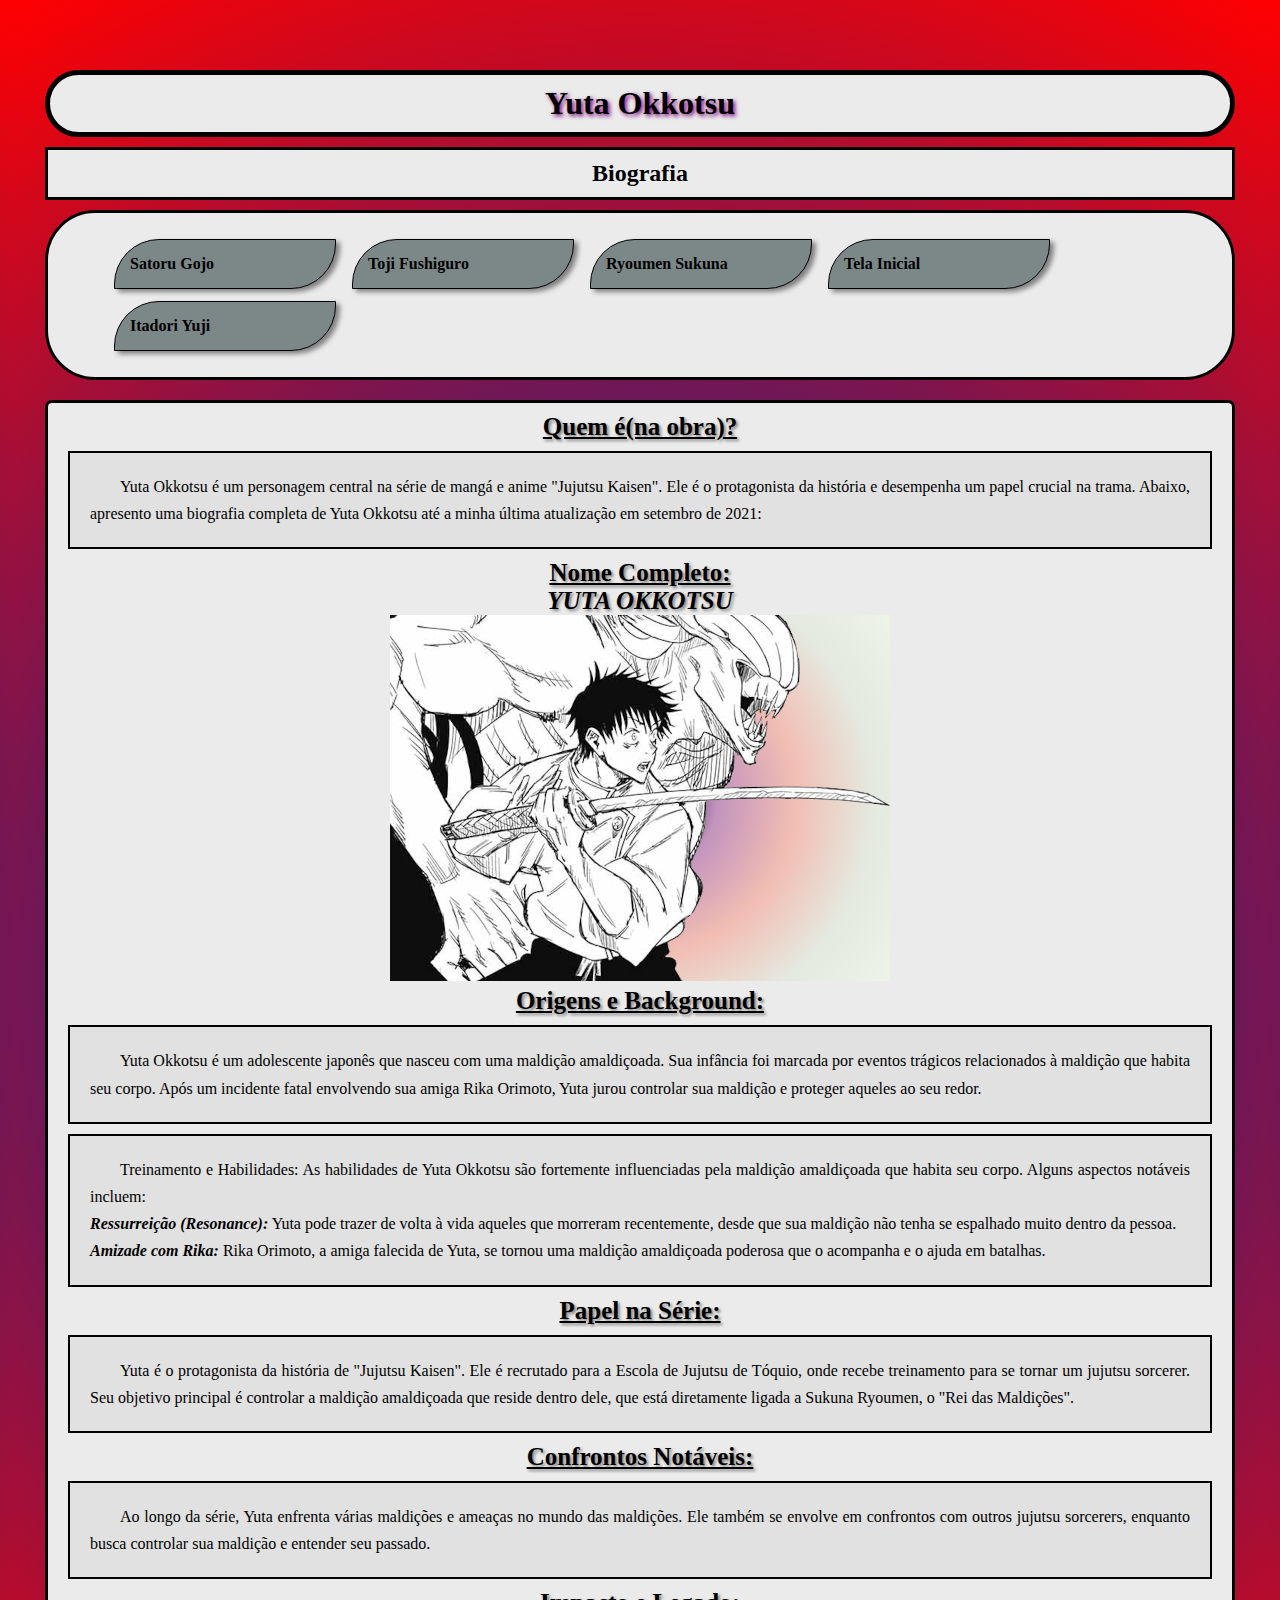
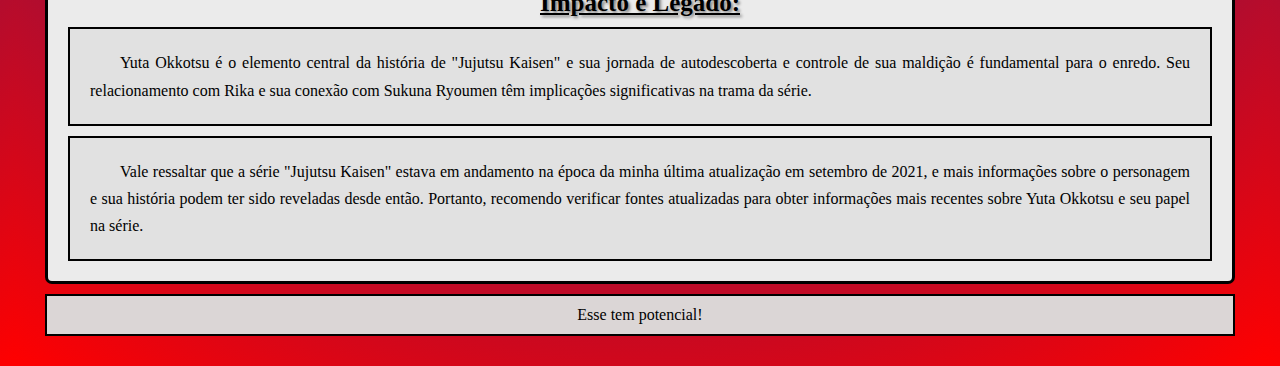
<file: biografias/index_yuta.html>
<!DOCTYPE html>
<html lang="pt-br">
<head>
    <meta charset="UTF-8">
    <meta name="viewport" content="width=device-width, initial-scale=1.0">
    <title>Biografia do Mais Forte sem poderes</title>
    <link rel="stylesheet" href="../style.css">
</head>
<body>
    <header>
        <h1>
            Yuta Okkotsu
        </h1>
        <h2 class="biografia_t">
            Biografia
        </h2>
        <nav class="biografias">
            <ul>
                <li class="gojo"><a href="index_gojo.html" target="_self" rel="prev">Satoru Gojo</a></li>
                <li class="toji"><a href="index_toji.html" target="_self" rel="prev">Toji Fushiguro</a></li>
                <li class="sukuna"><a href="index.sukuna.html" target="_self" rel="prev">Ryoumen Sukuna</a></li>
                <li class="retorno"><a href="../index.html" target="_self" rel="prev">Tela Inicial</a></li>
                <li class="itadori"><a href="index_itadori.html">Itadori Yuji</a></li>
            </ul>
        </nav>
    </header>
    <main class="texto_principal">
        <article class="textos_etextos">
            <h3>
                Quem é(na obra)?
            </h3>
            <p>
                Yuta Okkotsu é um personagem central na série de mangá e anime "Jujutsu Kaisen". 
                Ele é o protagonista da história e desempenha um papel crucial na trama. 
                Abaixo, apresento uma biografia completa de Yuta Okkotsu até a minha última atualização em setembro de 2021: <br>
            </p>
            <h3>
                Nome Completo:
            </h3>
            <h3 style="text-decoration: none;">
                <em>YUTA OKKOTSU</em> <br>
                <picture>
                    <source media="(max-width: 750px)" srcset="../imagens/250px/yuta_biografia_250.png" type="image/png">
                    <img src="../imagens/500px/yuta_biografia_500.png" alt="yuta_sinistro" id="yuta_biografia_img">
                </picture>
            </h3>
            <h3>
                Origens e Background:
            </h3>
            <p>
                Yuta Okkotsu é um adolescente japonês que nasceu com uma maldição amaldiçoada. 
                Sua infância foi marcada por eventos trágicos relacionados à maldição que habita seu corpo. 
                Após um incidente fatal envolvendo sua amiga Rika Orimoto, Yuta jurou controlar sua maldição e proteger aqueles ao seu redor.
            </p>
            <p>
                Treinamento e Habilidades:
                As habilidades de Yuta Okkotsu são fortemente influenciadas pela maldição amaldiçoada que habita seu corpo. 
                Alguns aspectos notáveis incluem: <br>
                <strong><em>Ressurreição (Resonance):</em></strong> Yuta pode trazer de volta à vida aqueles que morreram recentemente, 
                desde que sua maldição não tenha se espalhado muito dentro da pessoa. <br>
                <strong><em>Amizade com Rika:</em></strong> Rika Orimoto, a amiga falecida de Yuta, 
                se tornou uma maldição amaldiçoada poderosa que o acompanha e o ajuda em batalhas.
            </p>
            <h3>
                Papel na Série:
            </h3>
            <p>
                Yuta é o protagonista da história de "Jujutsu Kaisen". 
                Ele é recrutado para a Escola de Jujutsu de Tóquio, onde recebe treinamento para se tornar um jujutsu sorcerer. 
                Seu objetivo principal é controlar a maldição amaldiçoada que reside dentro dele, 
                que está diretamente ligada a Sukuna Ryoumen, o "Rei das Maldições".
            </p>
            <h3>
                Confrontos Notáveis:
            </h3>
            <p>
                Ao longo da série, Yuta enfrenta várias maldições e ameaças no mundo das maldições. 
                Ele também se envolve em confrontos com outros jujutsu sorcerers, 
                enquanto busca controlar sua maldição e entender seu passado.
            </p>
            <h3>
                Impacto e Legado:
            </h3>
            <p>
                Yuta Okkotsu é o elemento central da história de "Jujutsu Kaisen" 
                e sua jornada de autodescoberta e controle de sua maldição é fundamental para o enredo. 
                Seu relacionamento com Rika e sua conexão com Sukuna Ryoumen têm implicações significativas na trama da série.
            </p>
            <p>
                Vale ressaltar que a série "Jujutsu Kaisen" estava em andamento na época da minha última atualização em setembro de 2021, 
                e mais informações sobre o personagem e sua história podem ter sido reveladas desde então. 
                Portanto, recomendo verificar fontes atualizadas para obter informações mais recentes sobre Yuta Okkotsu e seu papel na série.
            </p>
    </article>
    </main>
    <footer>
        <p class="gancho">
            Esse tem potencial!
        </p>
    </footer>
    
</body>
</html>
</file>
<file: style.css>
@charset "UTF-8";

*{
    max-width: 1250px;
    min-width: 320px;
    margin: auto;
}

body{
    font-family: Georgia, 'Times New Roman', Times, serif;
    background-image: radial-gradient(circle, blue, rgb(107, 24, 89),red);
    margin: 10px;
    padding: 10px;
}
header{
    min-height: 150px;
    margin-bottom: 20px;
    padding-top: 40px;
}
header > h1{
    background-color: rgb(235, 235, 235);
    min-width: 20px;
    margin: 10px;
    text-shadow: 2px 2px 4px purple;
    padding: 10px;
    border: 5px solid black;
    border-radius: 50px;
    text-align: center;
}
h2.biografia_t{
    background-color: rgb(235, 235, 235);
    min-width: 20px;
    margin: 10px;
    padding: 10px;
    border: 3px solid black;
    text-align: center;
}
h2#cabecalho{
    background-color: rgb(201, 192, 181);
    min-width: 20px;
    margin: auto;
    padding: 10px;
    border-radius: 20px;
    text-align: center;
}
.biografias{
    background-color: rgb(235, 235, 235);
    position: relative;
    min-width: 20px;
    margin: 10px;
    padding: 20px;
    border: 3px solid black;
    border-radius: 50px;
    align-content: center;
}
.gojo,.toji,.sukuna,.yuta,.itadori,.retorno{
    background-color: rgb(124, 136, 136);
    display: inline-block;
    align-content: justify;
    text-decoration: none;
    width: 190px;
    min-width: 20px;
    margin: 6px;
    padding: 15px;
    border: 1px solid;
    border-radius: 45px 0px;
    box-shadow: 4px 3px 5px gray;
}
li > a{
    list-style-position: inside;
    columns: 2;
    font-weight: bolder;
    color: black;
    text-decoration: none;
    transition: 0.75s;
}
li:hover > a{
    text-decoration: underline;
    background-color: rgba(180, 165, 165, 0.24);
    margin: 10px;
    padding: 10px;
    border: 1px solid black;
    border-radius: 50px;
}
picture > img{
    background-color: rgb(238, 245, 231);
    transition: 1s;
    background-image: radial-gradient(circle, black, rgba(128, 0, 128, 0.397), rgba(255, 0, 0, 0.226),rgba(211, 211, 211, 0.349), rgba(235, 235, 235, 0.13));
}
.texto_principal{
    background-color: rgb(235, 235, 235);
    margin: 10px;
    padding: 10px;
    border: 3px solid black;
    border-radius: 7px;
    text-align: justify;
}
#introducao{
    min-width: 20px;
    margin: 10px;
    padding: 10px;
    font-style: italic;
    font-weight: lighter;
    text-align: center;
    text-shadow: 1px 1px 3px rgb(107, 3, 3);
}
.textos_etextos > h3{
    min-width: 20px;
    font-weight: bold;
    font-size: 25px;
    text-decoration: underline;
    text-shadow: 2px 2px 3px gray;
    text-align: center;
}
.textos_etextos > p{
    background-color: rgba(0, 0, 0, 0.041);
    min-width: 20px;
    margin: 10px;
    padding: 20px;
    border: 2px solid black;
    text-indent: 30px;
    text-align: justify;
    line-height: 1.7em;
}
.gancho{
    background-color: rgb(219, 214, 214);
    margin: 10px;
    padding: 10px;
    border: 2px solid black;
    text-align: center;
}
</file>
